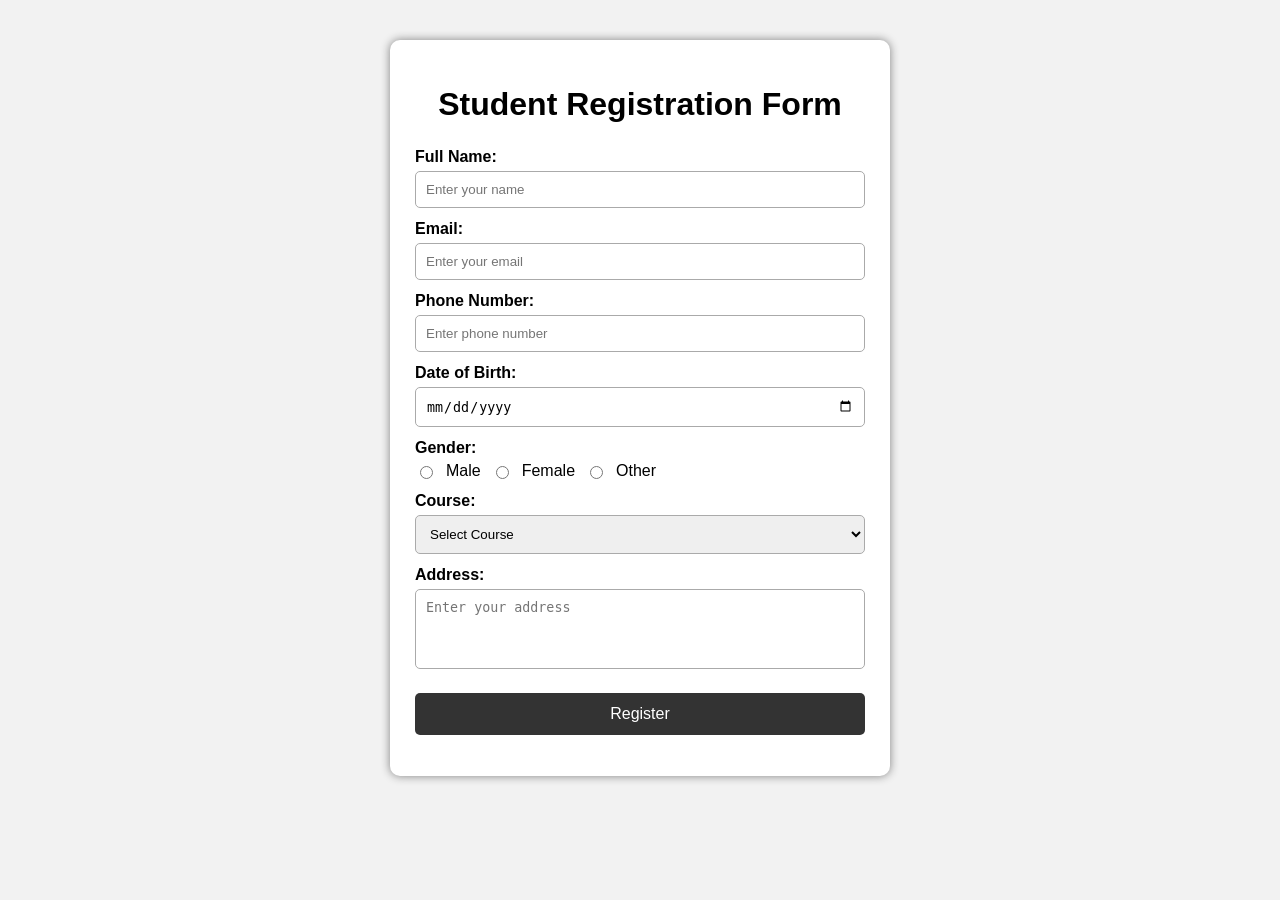
<file: index.html>
<!DOCTYPE html>
<html lang="en">
<head>
    <meta charset="UTF-8">
    <meta name="viewport" content="width=device-width, initial-scale=1.0">
    <title>Student Registration Form</title>

    <!-- External CSS -->
    <link rel="stylesheet" href="style.css">
</head>

<body>

    <div class="container">
        <h1>Student Registration Form</h1>

        <form id="registrationForm">

            <label for="name">Full Name:</label>
            <input type="text" id="name" placeholder="Enter your name">

            <label for="email">Email:</label>
            <input type="email" id="email" placeholder="Enter your email">

            <label for="phone">Phone Number:</label>
            <input type="text" id="phone" placeholder="Enter phone number">

            <label for="dob">Date of Birth:</label>
            <input type="date" id="dob">

            <label>Gender:</label>
            <div class="gender">
                <input type="radio" name="gender" value="Male"> Male
                <input type="radio" name="gender" value="Female"> Female
                <input type="radio" name="gender" value="Other"> Other
            </div>

            <label for="course">Course:</label>
            <select id="course">
                <option value="">Select Course</option>
                <option value="B.Tech">B.Tech</option>
                <option value="BCA">BCA</option>
                <option value="MCA">MCA</option>
                <option value="BBA">BBA</option>
            </select>

            <label for="address">Address:</label>
            <textarea id="address" placeholder="Enter your address"></textarea>

            <button type="submit">Register</button>

        </form>

        <p id="message"></p>
    </div>

    <!-- External JavaScript -->
    <script src="script.js"></script>

</body>
</html>
</file>
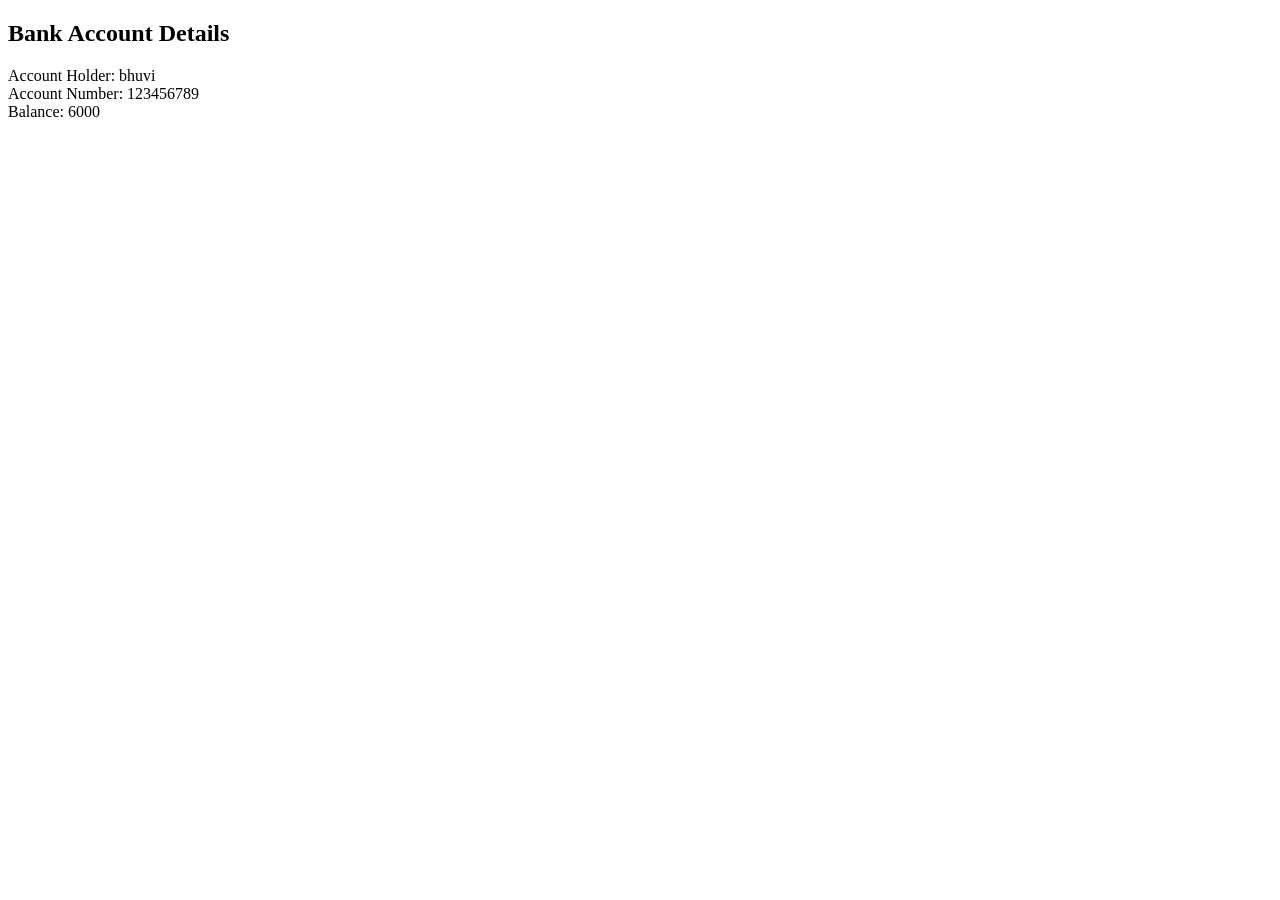
<file: bank acc/index.html>
<!DOCTYPE html>
<html>
<head>
    <title>Bank Account Management</title>
</head>
<body>
    <h2>Bank Account Details</h2>
    <div id="output"></div>
    <script src="script.js"></script>
</body>
</html>
</file>
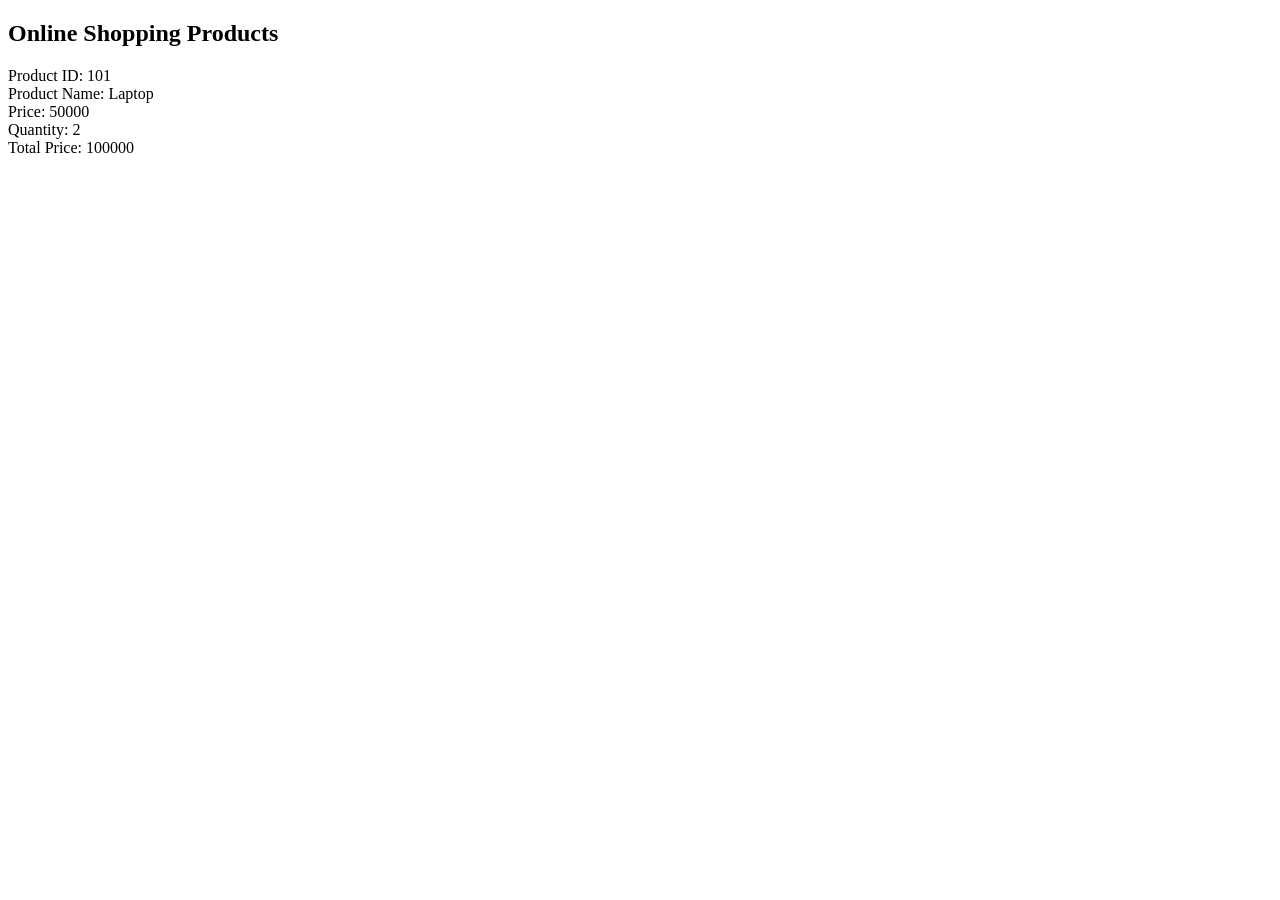
<file: ecommerce/index.html>
<!DOCTYPE html>
<html>
<head>
    <title>Product Management</title>
</head>
<body>
    <h2>Online Shopping Products</h2>
    <div id="output"></div>
    <script src="script.js"></script>
</body>
</html>
</file>
<file: style.css>
body {
    font-family: Arial, sans-serif;
    background-color: #f2f2f2;
    margin: 0;
    padding: 0;
}

.container {
    width: 450px;
    margin: 40px auto;
    background-color: white;
    padding: 25px;
    border-radius: 10px;
    box-shadow: 0 0 10px gray;
}

h1 {
    text-align: center;
    margin-bottom: 25px;
}

label {
    display: block;
    margin-top: 12px;
    margin-bottom: 5px;
    font-weight: bold;
}

input,
select,
textarea {
    width: 100%;
    padding: 10px;
    box-sizing: border-box;
    border: 1px solid #aaa;
    border-radius: 5px;
}

textarea {
    height: 80px;
    resize: none;
}

.gender {
    display: flex;
    gap: 10px;
    align-items: center;
}

.gender input {
    width: auto;
}

button {
    width: 100%;
    padding: 12px;
    margin-top: 20px;
    border: none;
    border-radius: 5px;
    background-color: #333;
    color: white;
    font-size: 16px;
    cursor: pointer;
}

button:hover {
    background-color: #555;
}

#message {
    text-align: center;
    font-weight: bold;
    margin-top: 15px;
}
</file>
